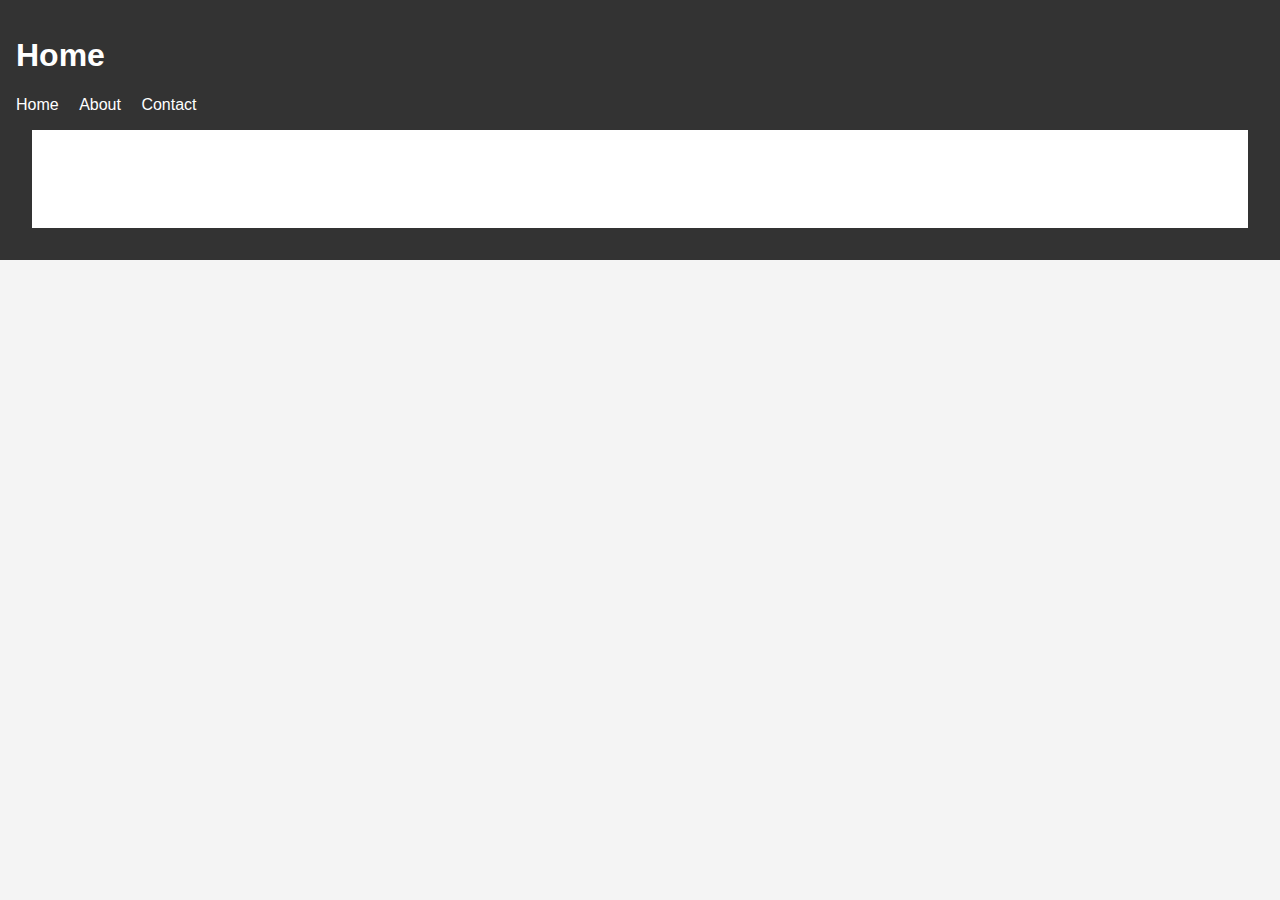
<file: no-framework/index.html>
<!DOCTYPE html>
<html lang="en">
  <head>
    <meta charset="UTF-8" />
  <meta name="viewport" content="width=device-width, initial-scale=1.0" />
  <title>Home</title>
  <link rel="stylesheet" href="style.css" />
  </head>
  <body>
    <header>
      <h1>Home</h1>
      <nav>
        <a href="index.html"> Home </a>
        <a href="about.html"> About </a>
        <a href="contact.html"> Contact </a>
      </nav>
      <main>
        <p> this page is space for future information</p>
      </main>
    </header>
  </body>
</html>
</file>
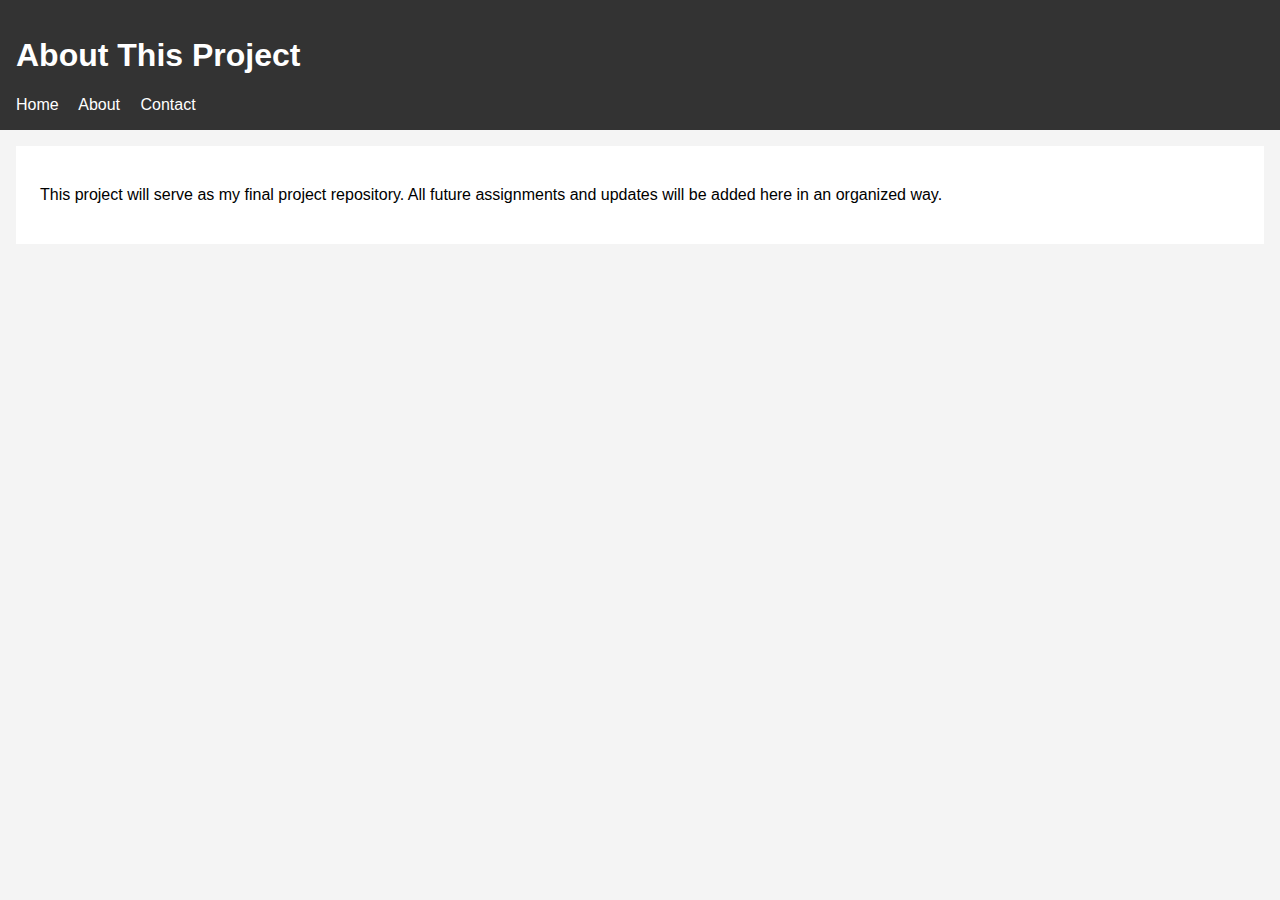
<file: no-framework/about.html>
<!DOCTYPE html>
<html lang="en">
<head>
  <meta charset="UTF-8" />
  <meta name="viewport" content="width=device-width, initial-scale=1.0" />
  <title>About</title>
  <link rel="stylesheet" href="style.css" />
</head>
<body>
  <header>
    <h1>About This Project</h1>
    <nav>
      <a href="index.html">Home</a>
      <a href="about.html">About</a>
      <a href="contact.html">Contact</a>
    </nav>
  </header>

  <main>
    <p>
      This project will serve as my final project repository. All future
      assignments and updates will be added here in an organized way.
    </p>
  </main>
</body>
</html>
</file>
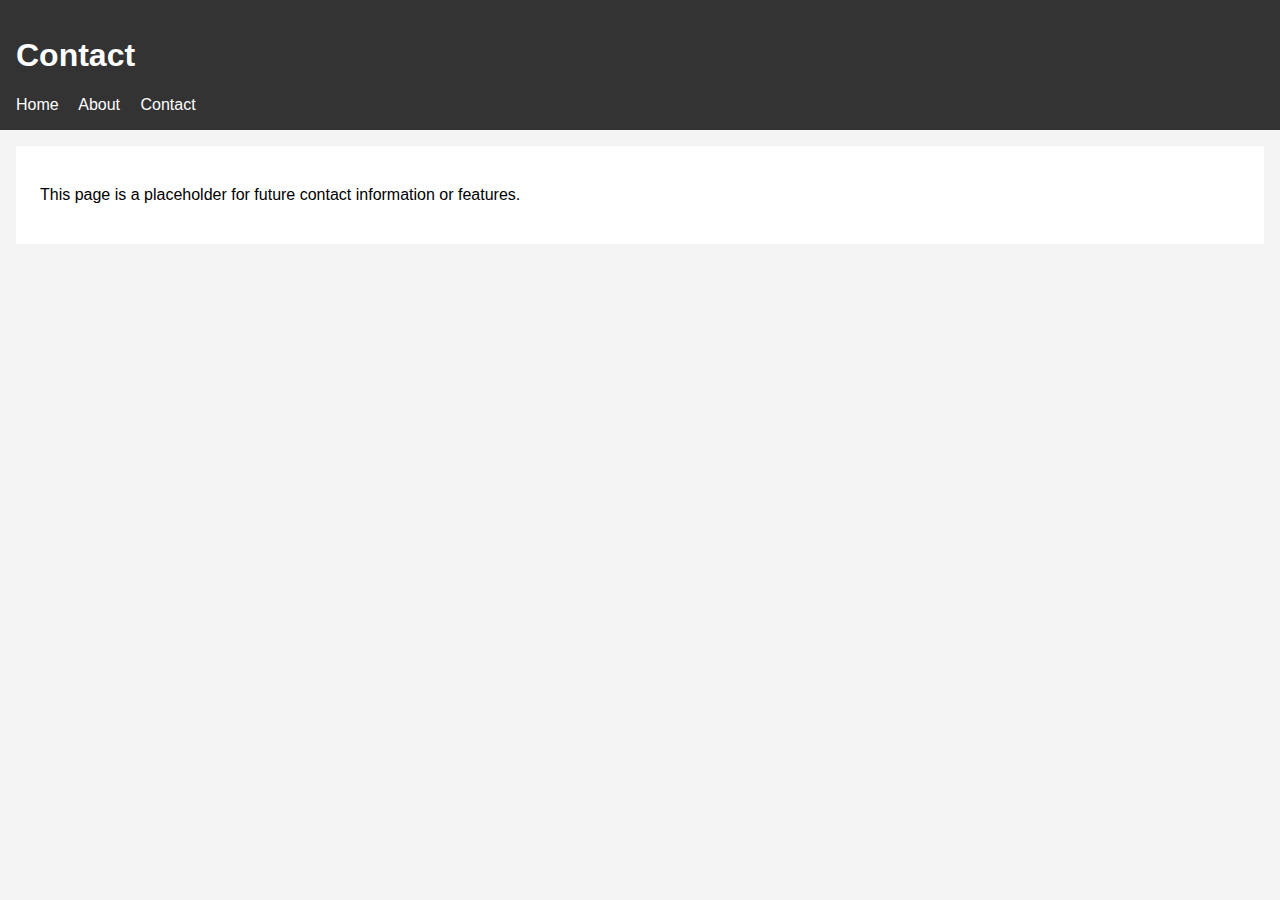
<file: no-framework/contact.html>
<!DOCTYPE html>
<html lang="en">
<head>
  <meta charset="UTF-8" />
  <meta name="viewport" content="width=device-width, initial-scale=1.0" />
  <title>Contact</title>
  <link rel="stylesheet" href="style.css" />
</head>
<body>
  <header>
    <h1>Contact</h1>
    <nav>
      <a href="index.html">Home</a>
      <a href="about.html">About</a>
      <a href="contact.html">Contact</a>
    </nav>
  </header>

  <main>
    <p>
      This page is a placeholder for future contact information or features.
    </p>
  </main>
</body>
</html>
</file>
<file: no-framework/style.css>
body{
  font-family: Arial, sans seriff;
  margin:0;
  padding:0;
   background-color: #f4f4f4;
}
header{
  background-color: #333;
  color: white;
  padding: 1rem;
}
nav a {
  color: white;
  margin-right: 1rem;
  text-decoration: none;
}
main {
  padding: 1.5rem;
  background-color: white;
  margin: 1rem;
}
button {
  padding: 0.5rem 1rem;
  cursor: pointer;
}
</file>
